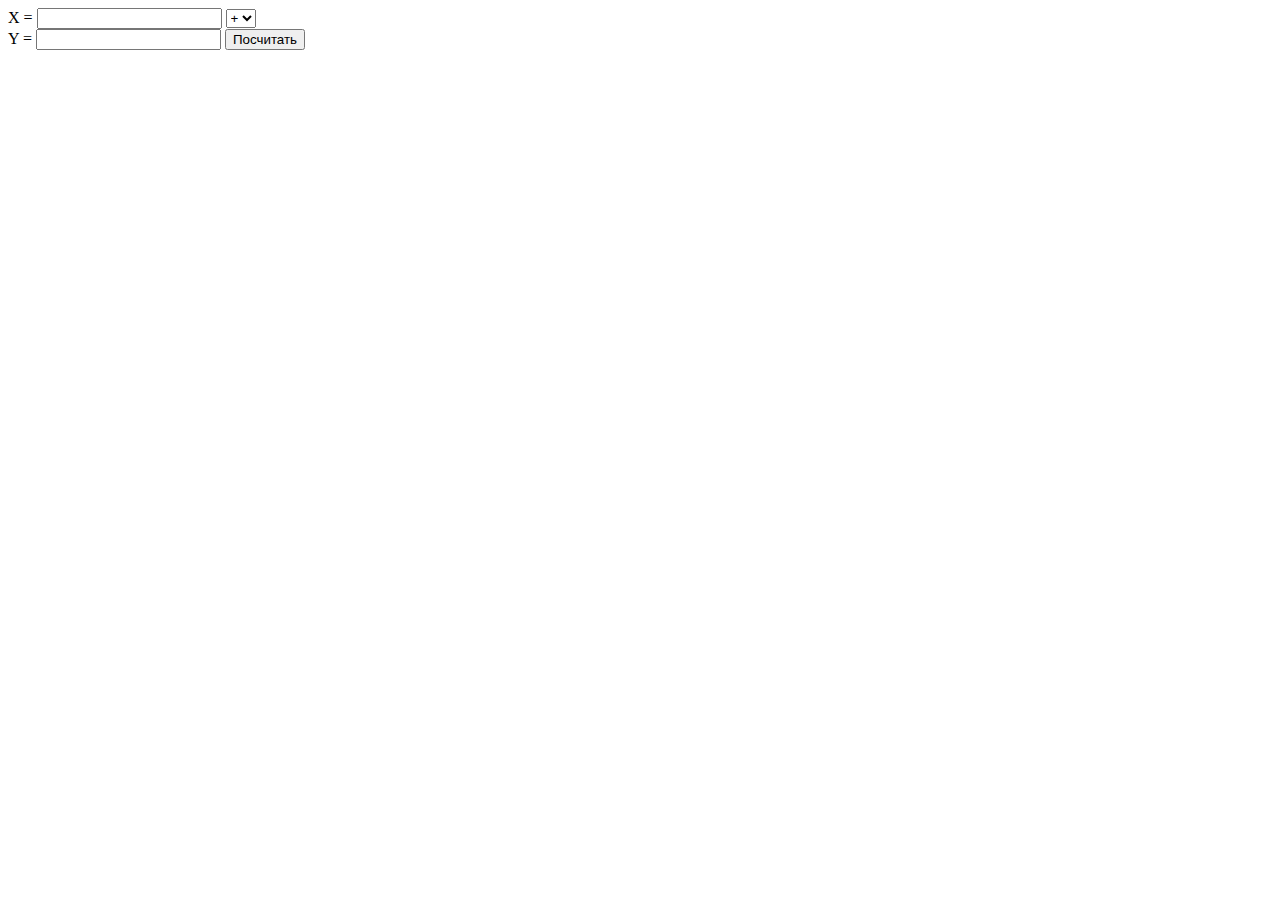
<file: Разработка PHP/Разработка PHP/calculator/index.html>
<!DOCTYPE html>
<html>
	<head>
		<meta charset="utf-8">
		<meta name='viewport' content='width=device-width,
		initial-scale=1.0'>
		<title>PageTitle</title> 
	</head>
	<body>
	<form action='ind.php' method='POST'>
	<span>X = </span><input type='text' name='ch1'>
	<select name='deist' id=''>
	<option value ='+'>+</option>
	<option value ='-'>-</option>
	<option value ='*'>*</option>
	<option value ='/'>/</option>
</select><br>	
	<span>Y = </span><input type='text' name='ch2'>
	<input type = 'submit' value = 'Посчитать'>
	</form>
	</body>
	</html>
</file>
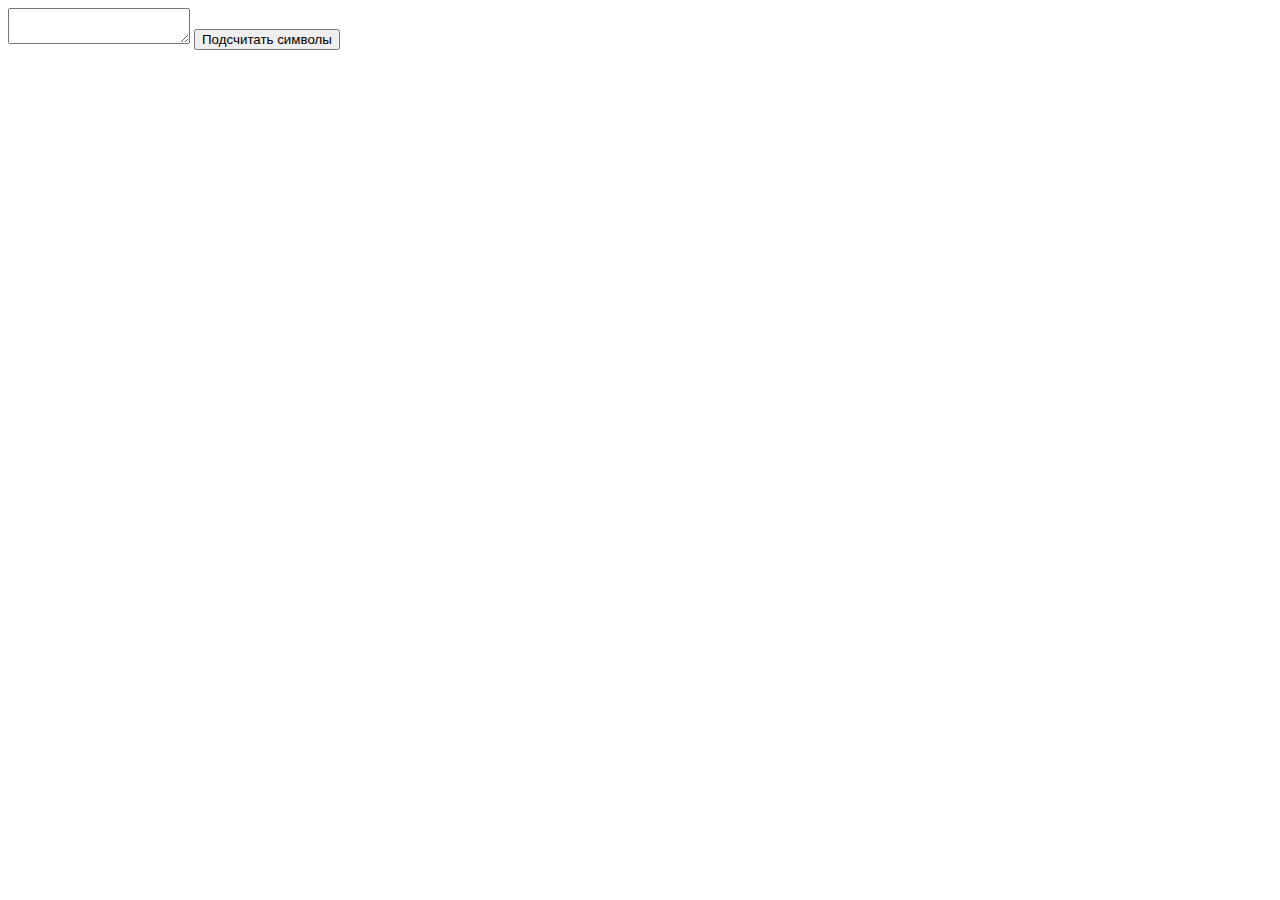
<file: Разработка PHP/Разработка PHP/CodeMy_Practic/index.html>
<!DOCTYPE html>
<html>
	<head>
		<meta charset="UTF-8">
		<meta name="viewport" content="width=device-width, initial-scale=1.0">
		<title>CodeMyPR</title>
	</head>
<body>
    <form action="p1.php" method="post">
		<textarea name="text"> </textarea>
		<input type="submit" name="" value='Подсчитать символы'>
	</form>
</body>
</html>
</file>
